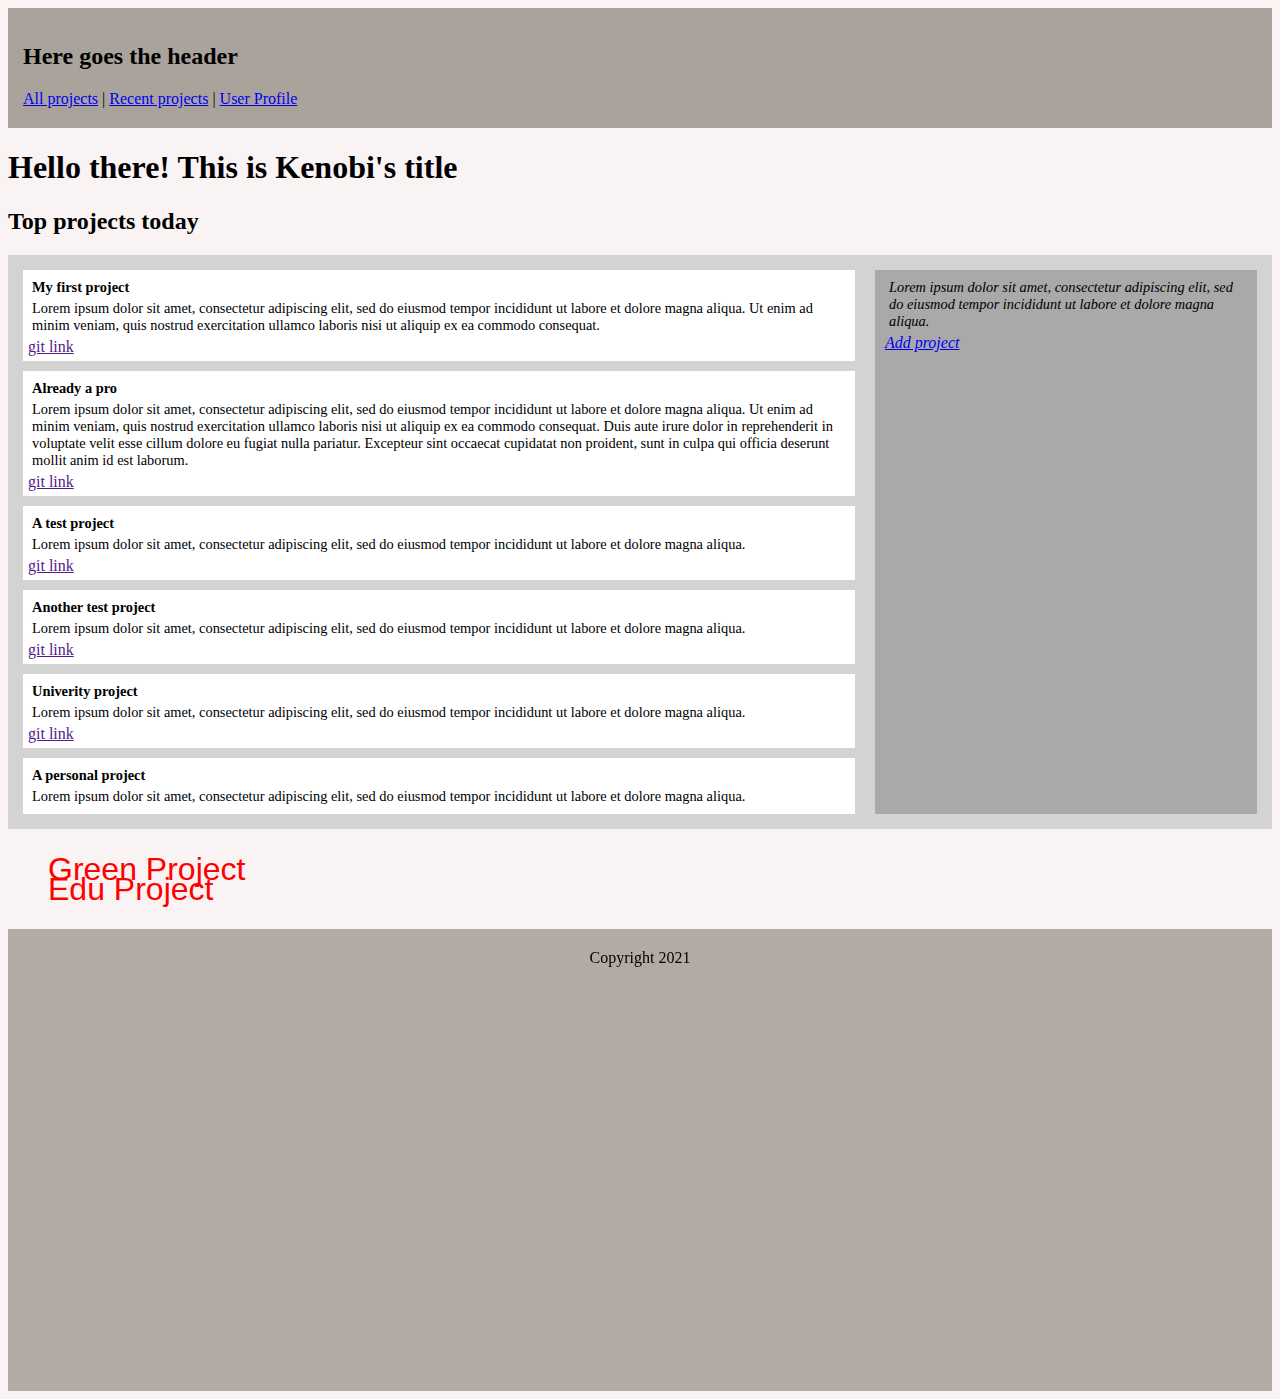
<file: index.html>
<html>
<!-- 
  Metadata typically define the document title, description, character set, styles, scripts, and other meta information.
  This section is not renderd in the page
  -->

<head>
  <meta charset="UTF-8" />
  <script src="script.js"></script>
  <link rel="stylesheet" type="text/css" href="styles.css" />
  <link rel="stylesheet" type="text/css" href="articles.css" />
</head>

<!-- Here will be all the content, that is rendered in the page-->

<body>
  <div class="sticky-container">
    <header>
      <h2>Here goes the header</h2>
    </header>

    <nav>
      <a href="/html/">All projects</a> |
      <a href="/css/">Recent projects</a> |
      <a href="/user-profile-component/userProfile.html">User Profile</a>
    </nav>
  </div>

  <h1>Hello there! This is Kenobi's title</h1>

  <section>
    <h2>Top projects today</h2>
  </section>

  <div class="articles-container">
    <div class="articles">
      <article class="browser">
        <h2>My first project</h2>
        <p>
          Lorem ipsum dolor sit amet, consectetur adipiscing elit, sed do
          eiusmod tempor incididunt ut labore et dolore magna aliqua. Ut enim
          ad minim veniam, quis nostrud exercitation ullamco laboris nisi ut
          aliquip ex ea commodo consequat.
        </p>
        <a href="">git link</a>
      </article>
      <article class="browser">
        <h2>Already a pro</h2>
        <p>
          Lorem ipsum dolor sit amet, consectetur adipiscing elit, sed do
          eiusmod tempor incididunt ut labore et dolore magna aliqua. Ut enim
          ad minim veniam, quis nostrud exercitation ullamco laboris nisi ut
          aliquip ex ea commodo consequat. Duis aute irure dolor in
          reprehenderit in voluptate velit esse cillum dolore eu fugiat nulla
          pariatur. Excepteur sint occaecat cupidatat non proident, sunt in
          culpa qui officia deserunt mollit anim id est laborum.
        </p>
        <a href="">git link</a>
      </article>
      <article class="browser">
        <h2>A test project</h2>
        <p>
          Lorem ipsum dolor sit amet, consectetur adipiscing elit, sed do
          eiusmod tempor incididunt ut labore et dolore magna aliqua.
        </p>
        <a href="">git link</a>
      </article>

      <article class="browser">
        <h2>Another test project</h2>
        <p>
          Lorem ipsum dolor sit amet, consectetur adipiscing elit, sed do
          eiusmod tempor incididunt ut labore et dolore magna aliqua.
        </p>
        <a href="">git link</a>
      </article>
      <article class="browser">
        <h2>Univerity project</h2>
        <p>
          Lorem ipsum dolor sit amet, consectetur adipiscing elit, sed do
          eiusmod tempor incididunt ut labore et dolore magna aliqua.
        </p>
        <a href="">git link</a>
      </article>
      <article class="browser">
        <h2>A personal project</h2>
        <p>
          Lorem ipsum dolor sit amet, consectetur adipiscing elit, sed do
          eiusmod tempor incididunt ut labore et dolore magna aliqua.
        </p>
      </article>
    </div>

    <div class="side-article">
      <aside>
        <p>
          Lorem ipsum dolor sit amet, consectetur adipiscing elit, sed do
          eiusmod tempor incididunt ut labore et dolore magna aliqua.
        </p>
        <a href="/add-project-component/addProject.html">Add project</a>
      </aside>
    </div>
  </div>

  <section>
    <ul>
      <li class="future-project">Green Project</li>
      <li class="future-project" id="eduProject">Edu Project</li>
    </ul>
  </section>

  <footer>Copyright 2021</footer>
</body>

</html>
</file>
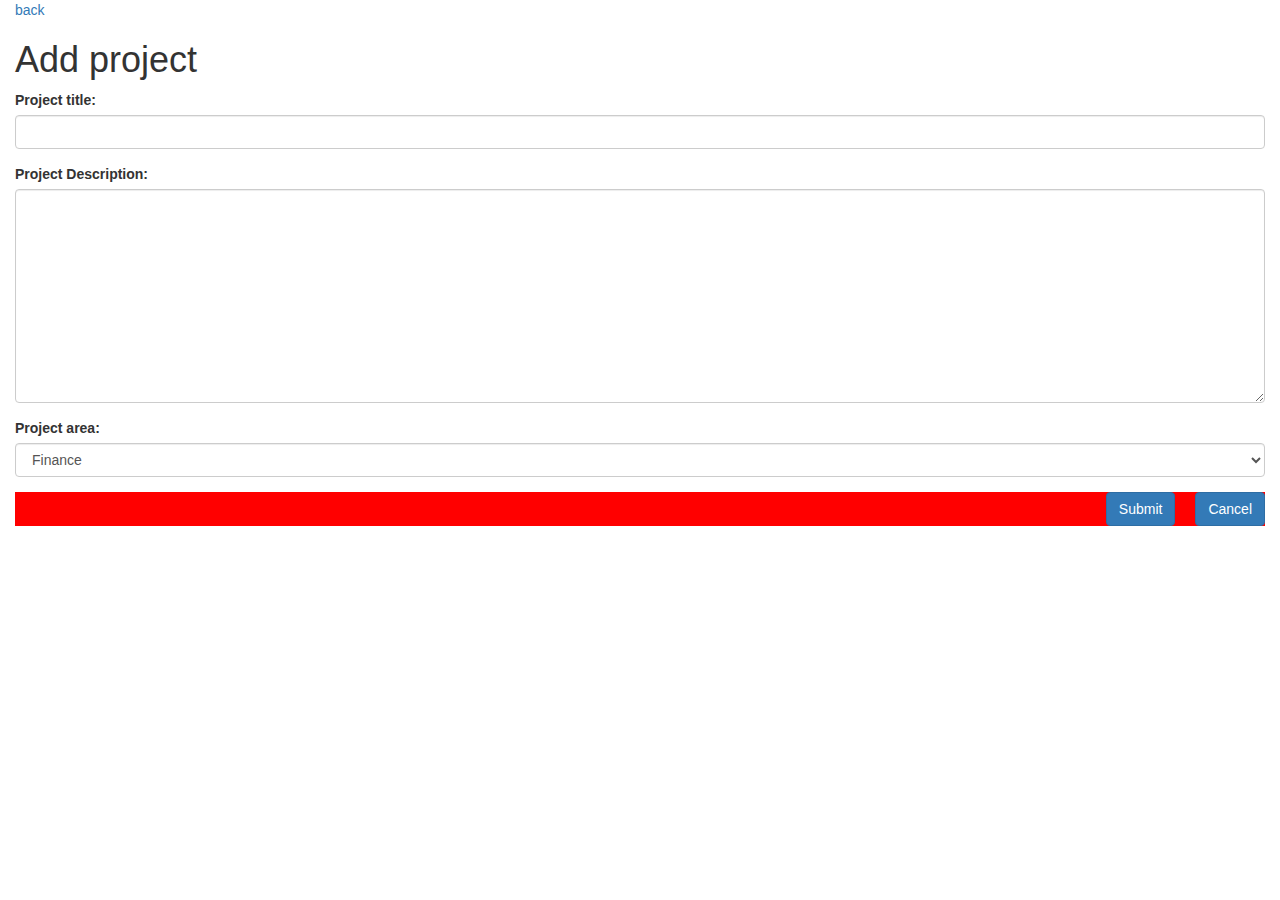
<file: add-project-component/addProject.html>
<html>
  <head>
    <link rel="stylesheet" type="text/css" href="addProject.css" />
    <link
      rel="stylesheet"
      href="https://maxcdn.bootstrapcdn.com/bootstrap/3.3.7/css/bootstrap.min.css"
      integrity="sha384-BVYiiSIFeK1dGmJRAkycuHAHRg32OmUcww7on3RYdg4Va+PmSTsz/K68vbdEjh4u"
      crossorigin="anonymous"
    />
  </head>

  <body class="container-fluid">
    <a href="/index.html">back</a>
    <h1>Add project</h1>

    <form action="">
      <div class="form-group">
        <label for="projectTitle">Project title:</label>
        <input
          type="text"
          id="projectTitle"
          required
          minlength="3"
          class="form-control"
        />
      </div>
      <div class="form-group">
        <label class="description-label" for="projectDescription"
          >Project Description:</label
        >
        <textarea
          name="projectDescription"
          id="projectDescription"
          cols="30"
          rows="10"
          class="form-control"
        ></textarea>
      </div>
      <div class="form-group">
        <label for="projectArea">Project area:</label>
        <select id="projectArea" name="projectArea" class="form-control">
          <option value="Finance">Finance</option>
          <option value="Sport">Sport</option>
          <option value="Gaming">Gaming</option>
          <option value="Other">Other</option>
        </select>
      </div>
      <div class="buttons-conteiner" id="btnContainer">
        <button type="submit" class="btn btn-primary btn-space">Submit</button>
        <button type="submit" class="btn btn-primary ">Cancel</button>
      </div>
    </form>
  </body>
</html>
</file>
<file: styles.css>
body {
  background: rgb(250, 243, 243);
  min-width: 400px;
  overflow: auto;
  font-size: 16px;
}

.sticky-container {
  padding: 15px;
  top: 0;
  position: sticky;
  background-color: rgb(170, 163, 156);
  height: 90px;
}

footer {
  position: relative;
  background-color: rgb(170, 163, 156, 0.9);
  text-align: center;
  padding-top: 20px;
  height: 50%;
  width: auto;
}

ul {
  list-style: none;
  font-size: 30px;
}

li:first-child {
  color: #ff0000;
}

.future-project {
  font-family: Arial, Helvetica, sans-serif;
  font-size: 2rem;
  line-height: 20px;
}

#eduProject {
  color: #ff0000;
}

@media all and (max-width: 400px) {
  body {
    background: red;
    font-size: 14px;
  }
}

@media all and (max-width: 800px) {
  body {
    background: gray;
  }
}
</file>
<file: articles.css>
.articles-container {
  display: flex;
  /* position: relative; */
  flex-direction: row;
  margin: 0;
  padding: 5px;
  background-color: lightgray;
}

.articles-container > h1,
.browser {
  margin: 10px;
  padding: 5px;
}

.browser {
  background: white;
}

.browser > h2,
p {
  margin: 4px;
  font-size: 90%;
}

.side-article {
  /* position: absolute; */
  float: right;
  margin: 10px;
  padding: 5px;
  width: 90%;
  background-color: darkgray;
}

.add-project {
  align-items: center;
  bottom: 5px;
}

aside {
  padding-left: 5px;
  padding-right: 5px;
  font-style: italic;
}
</file>
<file: add-project-component/addProject.css>
body {
  /* display: flex;   */
}

.description-label {
  vertical-align: top;
}

#btnContainer {
  background-color: #ff0000;
}

.buttons-conteiner {
  display: flex;
  /* text-align: right; */
  justify-content: flex-end;
  background-color: #ffeedd;
}

.btn-space {
  margin-right: 20px;
}
</file>
